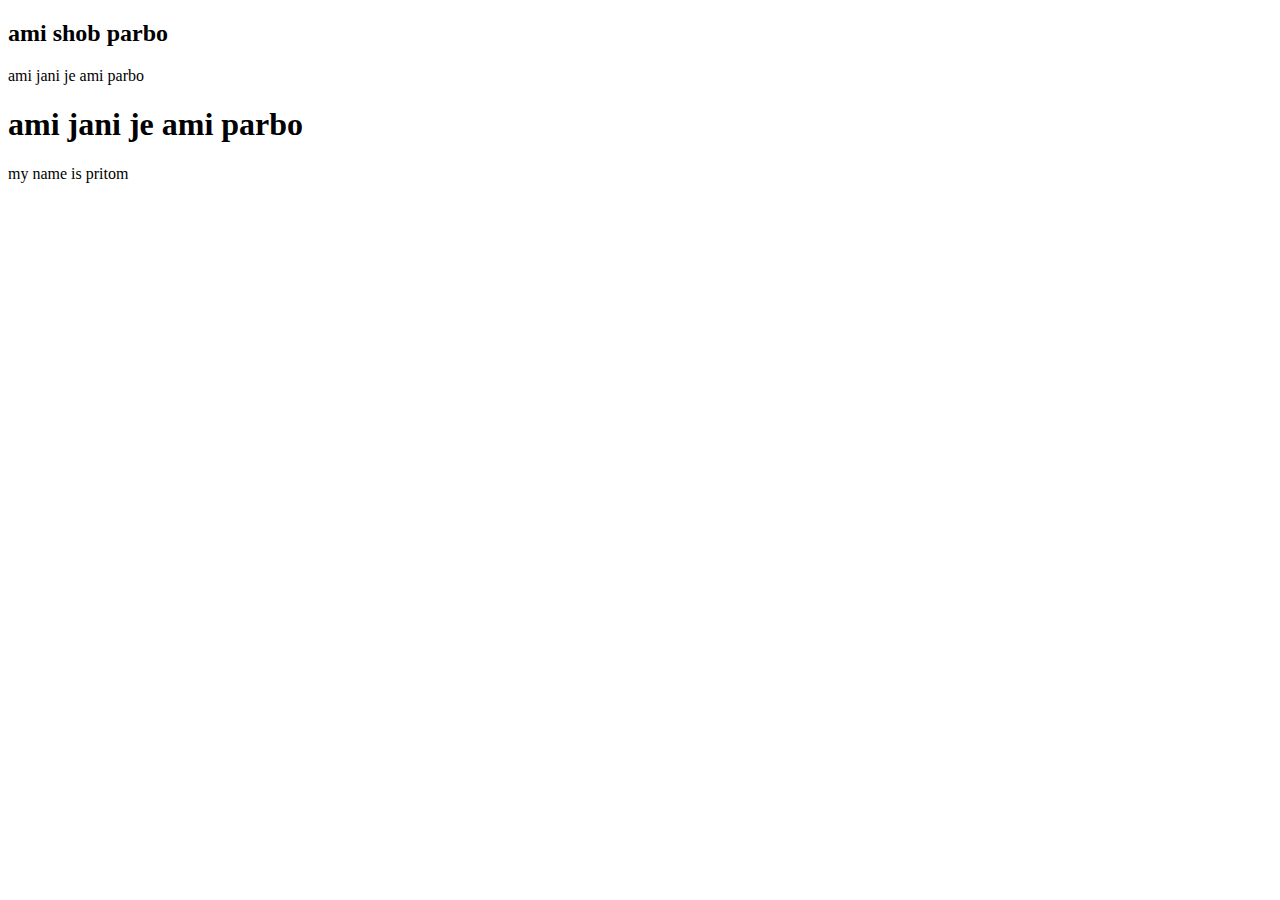
<file: Index.html>
<!DOCTYPE html>
<html lang="en">
<head>
    <meta charset="UTF-8">
    <meta name="viewport" content="width=device-width, initial-scale=1.0">
    <title>my second github project</title>
</head>
<body>
    <h2>ami shob parbo</h2>
    <p>ami jani je ami parbo</p>
    <h1>ami jani je ami parbo</h1>
    <p>my name is pritom</p>
</body>
</html>
</file>
